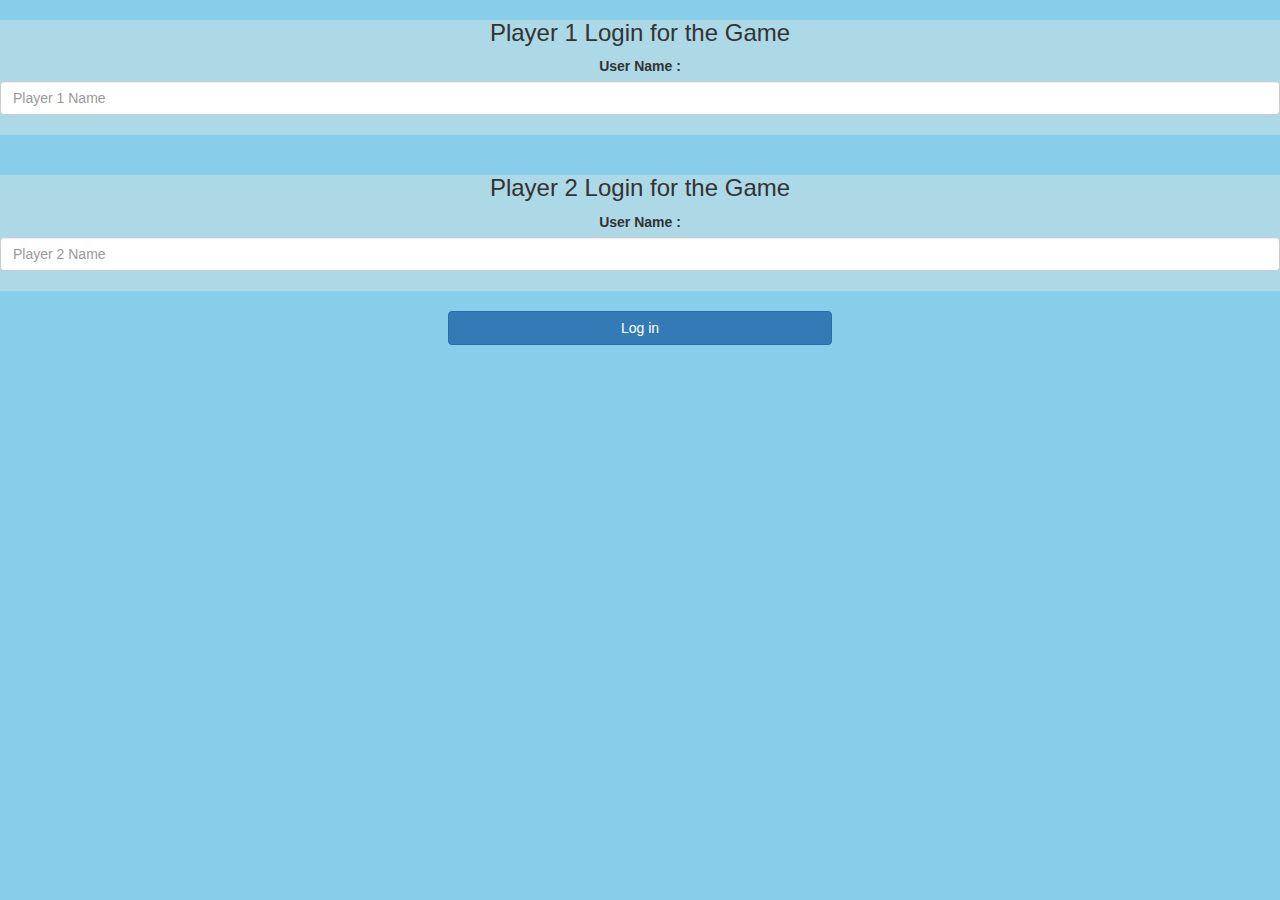
<file: index.html>
<html>
    <head>
     <title>Math Quiz!</title>
     <meta name="viewport" content="width=device-width, initial-scale=1">
     <link rel="stylesheet" href="https://maxcdn.bootstrapcdn.com/bootstrap/3.4.0/css/bootstrap.min.css">
     <script src="https://ajax.googleapis.com/ajax/libs/jquery/3.4.1/jquery.min.js"></script>
     <script src="https://maxcdn.bootstrapcdn.com/bootstrap/3.4.0/js/bootstrap.min.js"></script>

     <link rel="stylesheet" type="text/css" href="style.css">
     <script src="functions.js"></script>
     
    </head>
    <body id="body">

        
        <center>
       <h4 id="player1_name"></h4><span id="player1_score"></span>
       <h4 id="player2_name"></h4><span id="player2_score"></span>
	        
     
	 <div class="col-lg 4 col-sm 8  col-xs 11 login_div1" id="Div1">
         <h3> Player 1 Login for the Game</h3>
		 <label id="User1">User Name :</label>
		 <input type = text id = "player1name" class="form-control" placeholder = "Player 1 Name">
		 <br>
	 </div>
       <br>
	 <div class="col-lg 4 col-sm 8  col-xs 11 login_div2" id="Div2">
		<h3> Player 2 Login for the Game</h3>
		<label id="User2">User Name :</label>
		<input type = text id = "player2name" class="form-control" placeholder = "Player 2 Name">
		<br>
	</div>
     <br>
	<button style = " width:30%" class="btn btn-primary" onclick="addUser()" id="submit">Log in</button>

</center>
  
    </body>
</html>
</file>
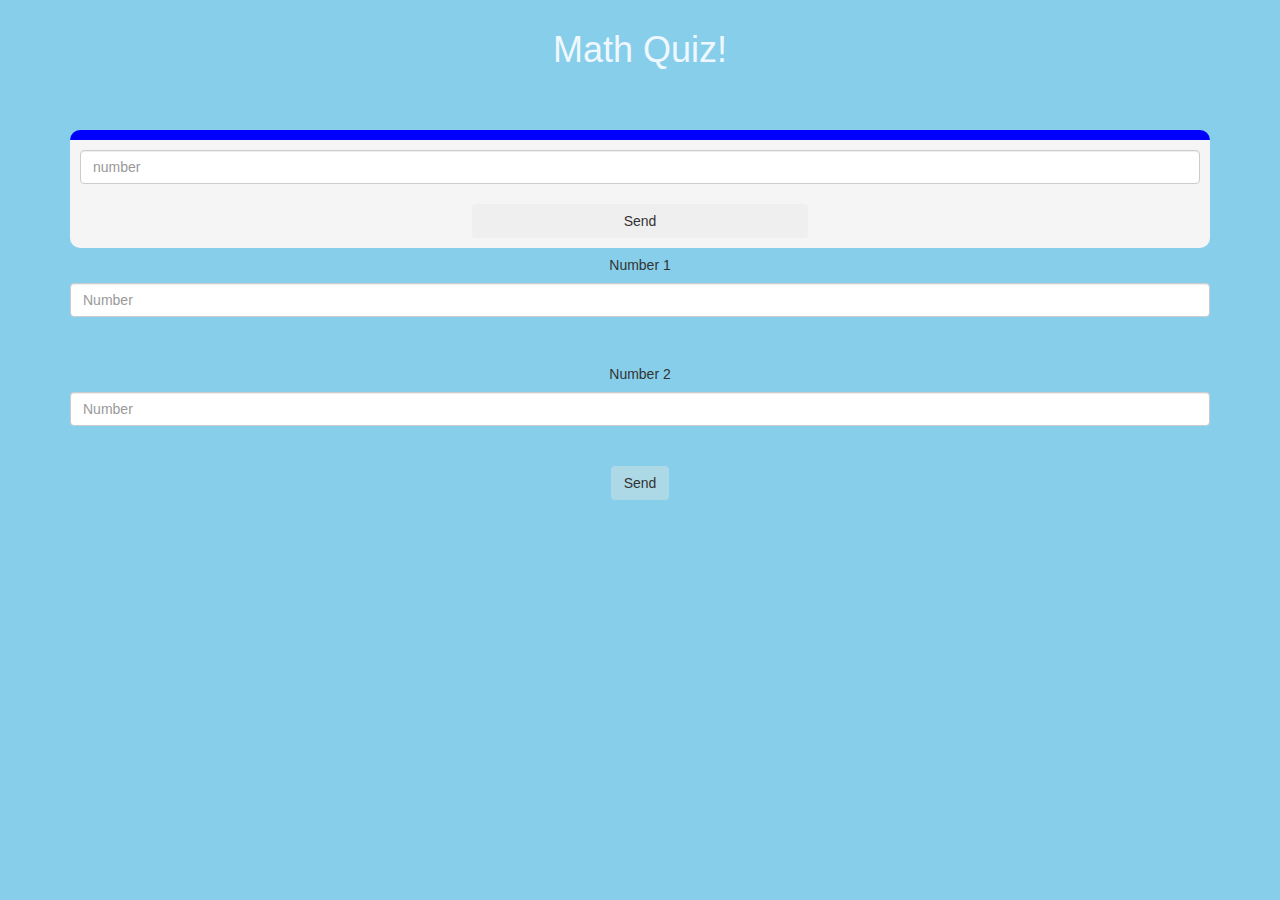
<file: index2.html>
<html>
    <head>
    <meta name="viewport" content="width=device-width, initial-scale=1">
    <link rel="stylesheet" href="https://maxcdn.bootstrapcdn.com/bootstrap/3.4.0/css/bootstrap.min.css">
    <script src="https://ajax.googleapis.com/ajax/libs/jquery/3.4.1/jquery.min.js"></script>
    <script src="https://maxcdn.bootstrapcdn.com/bootstrap/3.4.0/js/bootstrap.min.js"></script>
    <link rel="stylesheet" type="text/css" href="style.css">

</head>
<body id="background">
 <h4 id="player1_name"></h4><span id="player1_score"></span>
 <h4 id="player2_name"></h4><span id="player2_score"></span>
<div class="container">  
<center>
 <h1 style="color:aliceblue;">Math Quiz!</h1>
 <h3 id="player_question"></h3>
 <h3 id="player_answer"></h3>
 <br>
 <br>

<div id="output">
<center>
<input type="number" id="word" class="form-control" placeholder="number">
<br>
<button onclick="send()" class="btn btn success" style="width: 30%;">Send</button>
</center>
</div>
<h5>Number 1</h5>
<input type="number" id="num1" class="form-control" placeholder="Number">
<br>
<br>
<h5>Number 2</h5>
<input type="number" id="num2" class="form-control" placeholder="Number">
<br>
<br>
<button onclick="send()" style="background-color: lightblue;"  class="btn btn success" style="width: 30%;">Send</button>

</center>
</div>
 
     <script src="functions2.js"></script>

</body>
</html>
</file>
<file: style.css>
#Div1
{
  background-color: lightblue;
}
#Div2
{
    background-color: lightblue;
}

#body
{
    background-color: skyblue;
}

#background
{
  background-color: skyblue;
}

#output
{
  background: whitesmoke;
  border-radius: 10px;
  border-top: 10px solid blue;
  padding: 10px;
  float: none;
  text-align: left;
}
</file>
